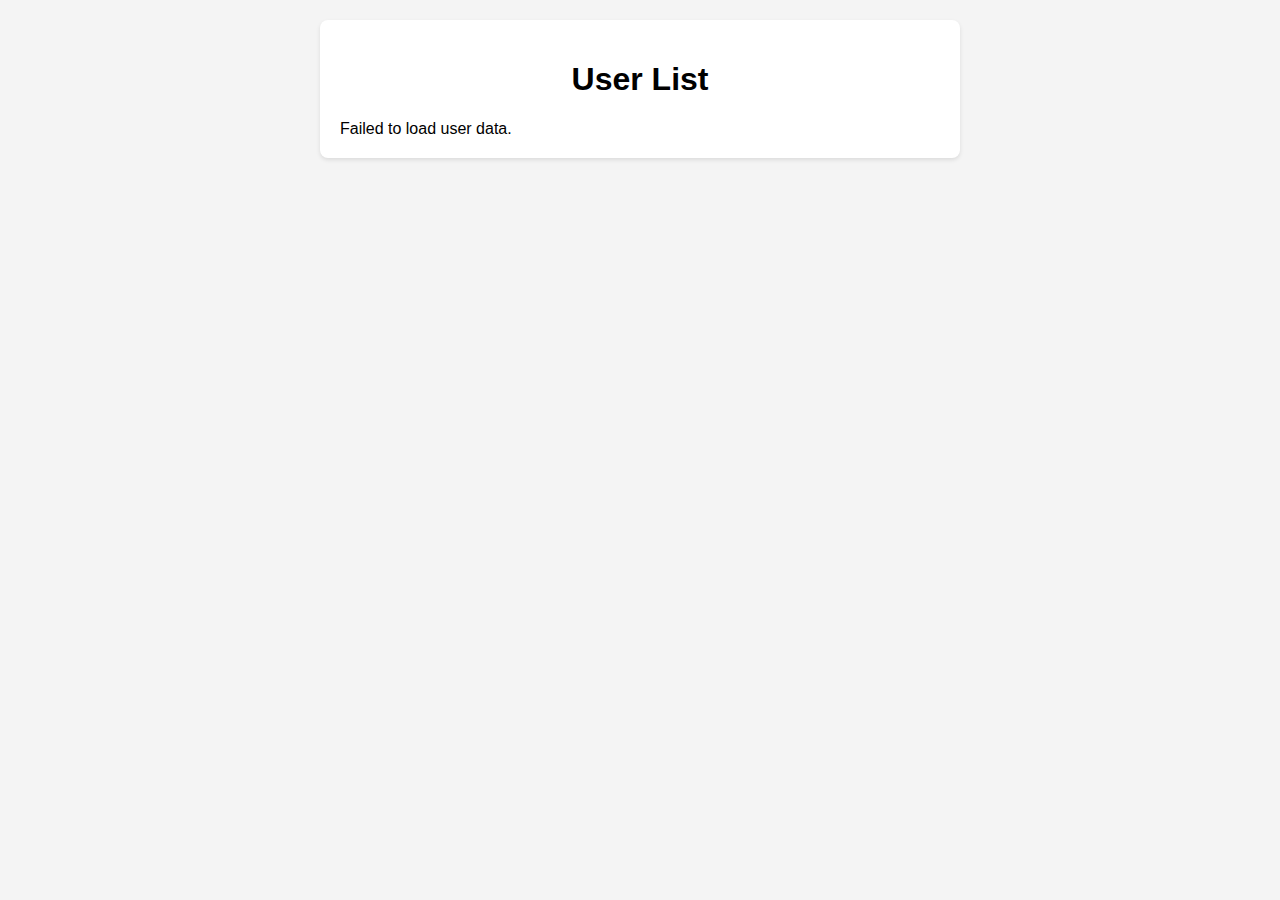
<file: fetch-data.html>
<!DOCTYPE html>
<html lang="en">
	<head>
		<meta charset="UTF-8" />
		<title>User Data Display</title>
		<link rel="stylesheet" href="fetch-data.css" />
	</head>
	<body>
		<div id="content">
			<h1>User List</h1>
			<div id="api-data">Loading user data...</div>
		</div>
		<script src="fetch-data.js"></script>
	</body>
</html>
</file>
<file: fetch-data.css>
body {
	font-family: Arial, sans-serif;
	margin: 0;
	padding: 20px;
	background-color: #f4f4f4;
}

#content {
	max-width: 600px;
	margin: auto;
	background: white;
	padding: 20px;
	border-radius: 8px;
	box-shadow: 0 2px 4px rgba(0, 0, 0, 0.1);
}

h1 {
	text-align: center;
}

ul {
	list-style: none;
	padding: 0;
}

li {
	background-color: #eee;
	margin: 8px 0;
	padding: 10px;
	border-radius: 4px;
}
</file>
